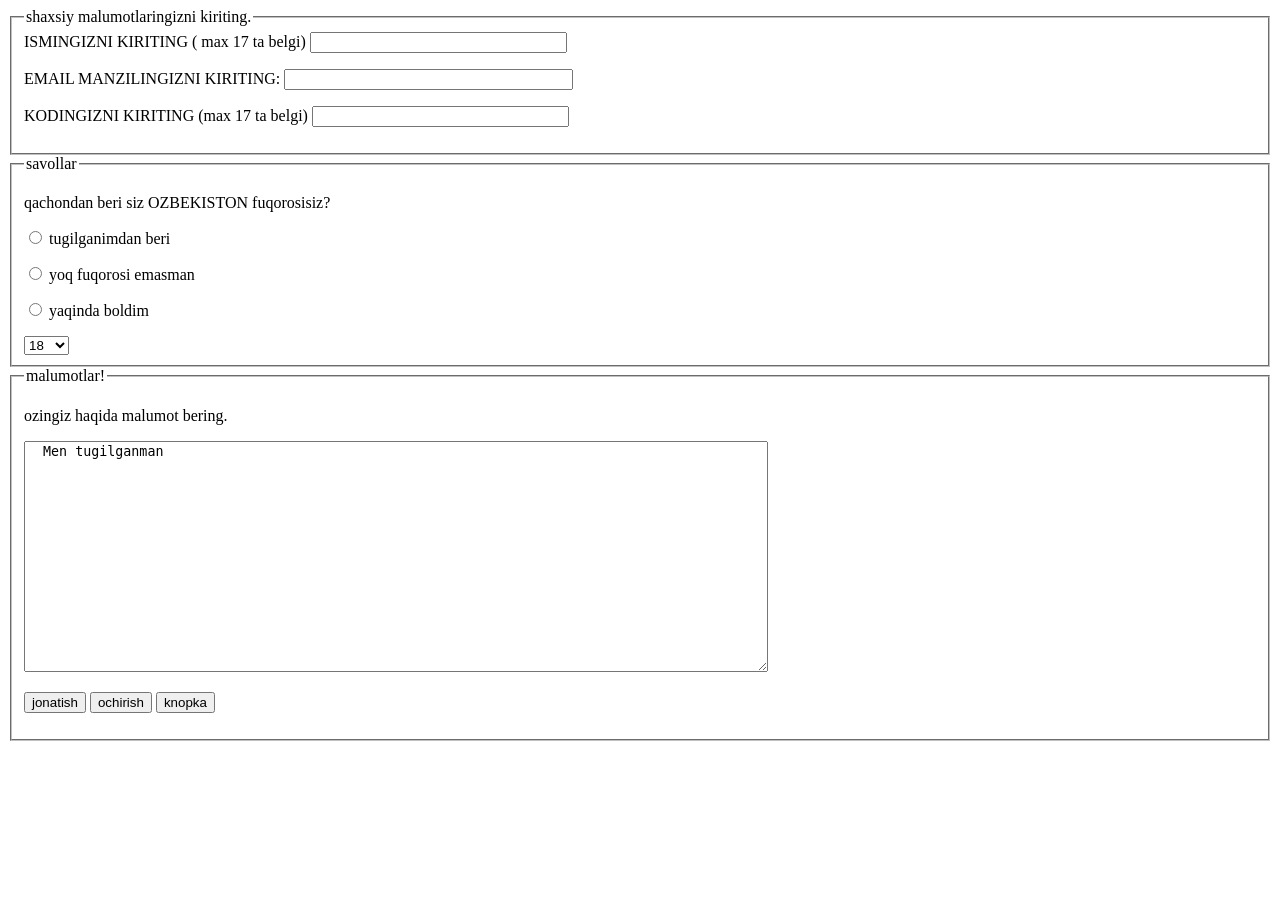
<file: index2.html>
<!DOCTYPE html>
<html>
<head>
    <title>Forma dokument</title>
    <meta http-equiv="Content-Type" content="text/html; charset=UTF-8">
</head>
<body>
    <form action="process.php" method="get" name="forma1">
<fieldset>
    <legend>
        shaxsiy malumotlaringizni kiriting.
    </legend>
            <label>ISMINGIZNI KIRITING ( max 17 ta belgi)
    <input type="text" name="name" size="30" maxlength="17">
       <p>
        EMAIL MANZILINGIZNI KIRITING:  
     <input type="email" name="name " size="34" >
   </p>
  
   <p>
     KODINGIZNI KIRITING (max 17 ta belgi)
     <input type="password" name="password" size="30" maxlength="17">
   </p>
</label>
</fieldset>

    </form>
<fieldset>
    <legend>
        savollar
    </legend>
    <p>qachondan beri siz OZBEKISTON fuqorosisiz?</p>
<p>
    <label>
        <input type="radio" name="qachon" value="tugilganidan"> tugilganimdan beri
    </label>
</p>
<p>
    <label>
        <input type="radio" name="qachon" value="yoq"> yoq fuqorosi emasman
    </label>
</p>
<p>
    <label>
        <input type="radio" name="qachon" value="yaqinda"> yaqinda boldim
    </label>
</p>
<select name="yers old" >
    <option value="eleven">11</option>
     <option>12</option>
      <option>13</option>
       <option>14</option>
        <option>15</option>
         <option>16</option>
           <option disabled>17</option>
            <option selected>18 </option>
          <option>19</option>
           <option>20</option>
            <option>20+</option>
</select>
</fieldset>
<fieldset>
    <legend>
        malumotlar!
    </legend>
    <label for="text"><P> ozingiz haqida malumot bering.</P></label>
<p>
    <textarea name="text" cols="90" rows="15"  name="text"  >
  Men tugilganman 
</textarea>
</p>
<p> 
    <input type="submit" name="submit"  value="jonatish">
    <input type="reset" name="reset"  value="ochirish">
    <input type="button" value="knopka" name="button">
</p>
</fieldset>
</body>
</html>
</file>
